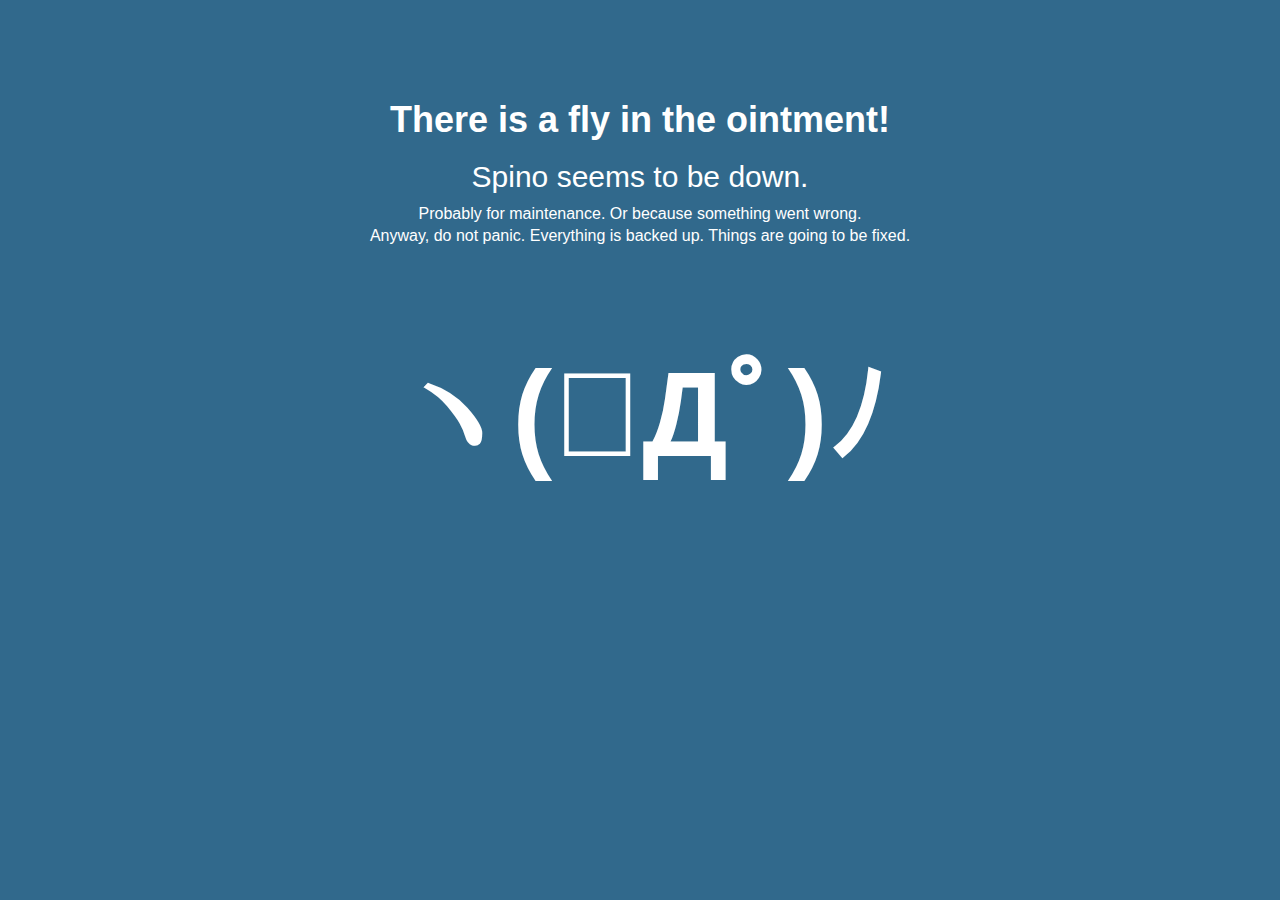
<file: templates/down.html>
<!DOCTYPE html>
<html lang="en">
<head>
    <meta charset="utf-8">
    <title>Spino is down!</title>
    <link href="/static/bootstrap/bootstrap.min.css" rel="stylesheet">

    <style>
        .down {
            background-color: #31698C;
            color: #FFFFFF;
            text-align: center;
            font-size: 16px;
        }

        .down h1 {
            font-weight: bold;
            margin-top: 100px;
        }

        .jap {
            margin-top: 50px;
            font-size: 120px;
        }
    </style>

</head>
<body class="down">
    <div class="container">
        <h1>There is a fly in the ointment!</h1>
        <h2>Spino seems to be down.</h2>
        <p>
            Probably for maintenance. Or because something went wrong.<br>
            Anyway, do not panic. Everything is backed up. Things are going to be fixed.
        </p>
        <h1 class="jap">ヽ(ﾟДﾟ)ﾉ</h1>
    </div>
</body>
</html>
</file>
